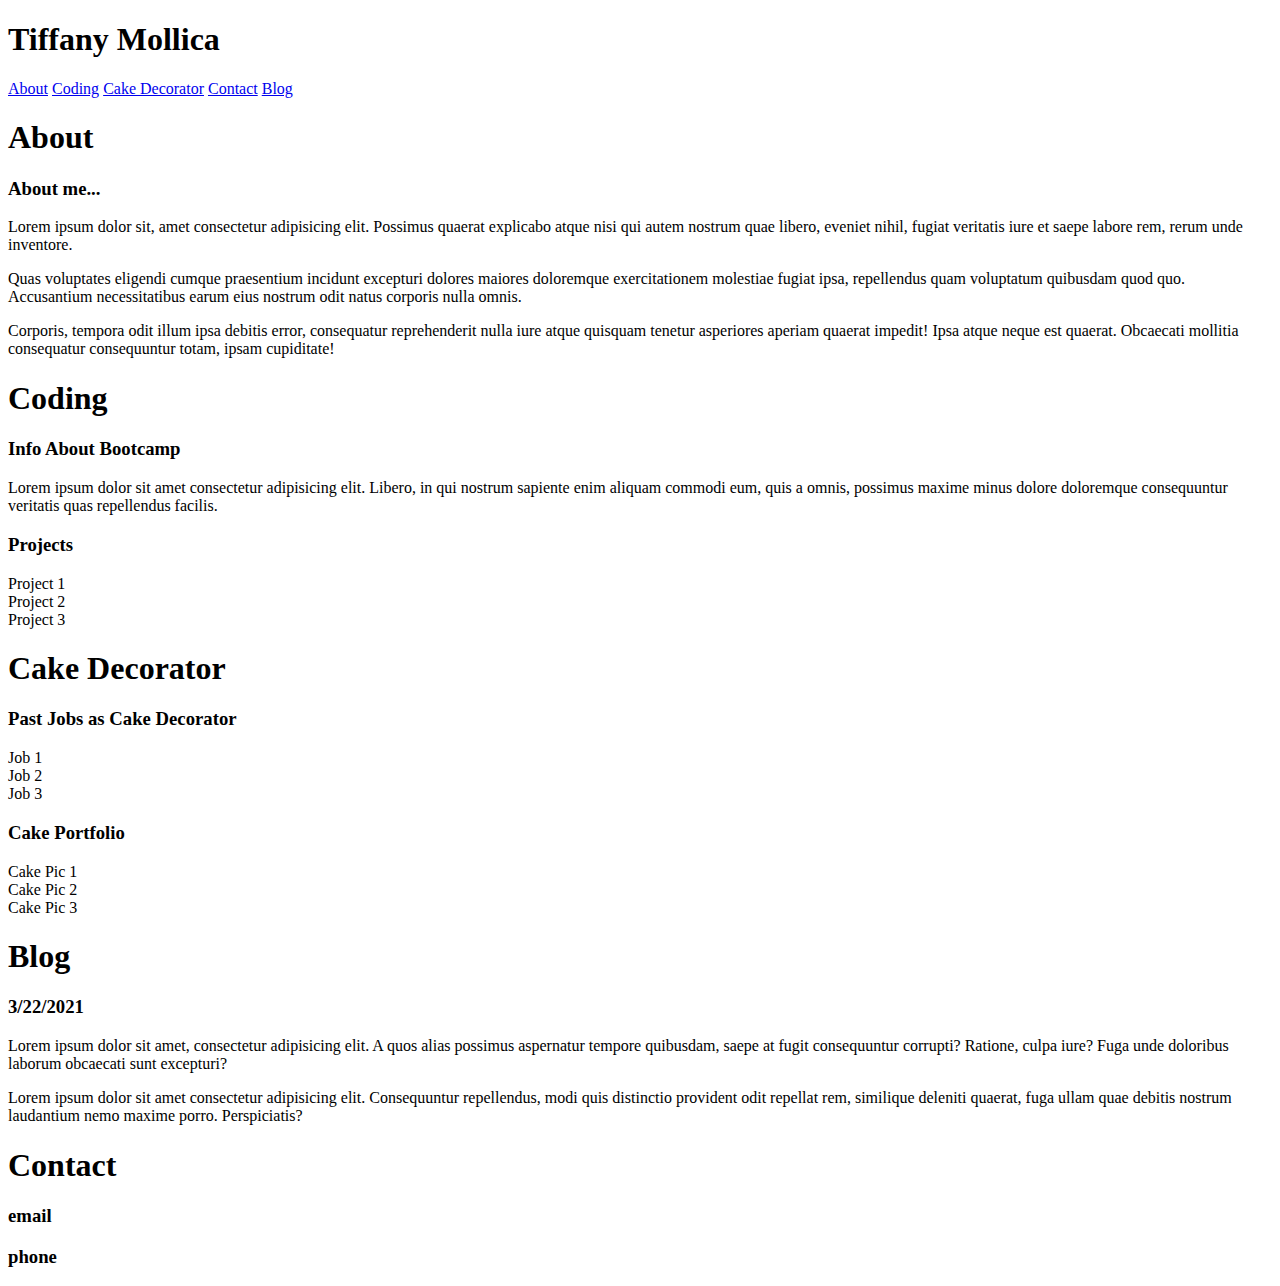
<file: 1 Simple Personal Site/index.html>
<!-- Just came up with a quick HTML page structure for my first day of #100DaysOfCoding Challenge.  Haven't done projects in a while so it was a good warm up! -->

<!DOCTYPE html>
<html lang="en">
  <head>
    <meta charset="UTF-8" />
    <meta name="viewport" content="width=device-width, initial-scale=1.0" />
    <title>Tiffany Mollica</title>
  </head>
  <body>
    <h1>Tiffany Mollica</h1>

    <a href="#about">About</a> <a href="#coding">Coding</a>
    <a href="#cakedecorator">Cake Decorator</a> <a href="#contact">Contact</a>
    <a href="#blog">Blog</a>

    <h1 id="about">About</h1>
    <h3>About me...</h3>
    <p>
      Lorem ipsum dolor sit, amet consectetur adipisicing elit. Possimus quaerat
      explicabo atque nisi qui autem nostrum quae libero, eveniet nihil, fugiat
      veritatis iure et saepe labore rem, rerum unde inventore.
    </p>
    <p>
      Quas voluptates eligendi cumque praesentium incidunt excepturi dolores
      maiores doloremque exercitationem molestiae fugiat ipsa, repellendus quam
      voluptatum quibusdam quod quo. Accusantium necessitatibus earum eius
      nostrum odit natus corporis nulla omnis.
    </p>
    <p>
      Corporis, tempora odit illum ipsa debitis error, consequatur reprehenderit
      nulla iure atque quisquam tenetur asperiores aperiam quaerat impedit! Ipsa
      atque neque est quaerat. Obcaecati mollitia consequatur consequuntur
      totam, ipsam cupiditate!
    </p>

    <h1 id="coding">Coding</h1>
    <h3>Info About Bootcamp</h3>
    <p>
      Lorem ipsum dolor sit amet consectetur adipisicing elit. Libero, in qui
      nostrum sapiente enim aliquam commodi eum, quis a omnis, possimus maxime
      minus dolore doloremque consequuntur veritatis quas repellendus facilis.
    </p>
    <h3>Projects</h3>
    <div>Project 1</div>
    <div>Project 2</div>
    <div>Project 3</div>

    <h1 id="cakedecorator">Cake Decorator</h1>
    <h3>Past Jobs as Cake Decorator</h3>
    <div>Job 1</div>
    <div>Job 2</div>
    <div>Job 3</div>
    <h3>Cake Portfolio</h3>
    <div>Cake Pic 1</div>
    <div>Cake Pic 2</div>
    <div>Cake Pic 3</div>

    <h1 id="blog">Blog</h1>
    <h3>3/22/2021</h3>
    <p>
      Lorem ipsum dolor sit amet, consectetur adipisicing elit. A quos alias
      possimus aspernatur tempore quibusdam, saepe at fugit consequuntur
      corrupti? Ratione, culpa iure? Fuga unde doloribus laborum obcaecati sunt
      excepturi?
    </p>
    <p>
      Lorem ipsum dolor sit amet consectetur adipisicing elit. Consequuntur
      repellendus, modi quis distinctio provident odit repellat rem, similique
      deleniti quaerat, fuga ullam quae debitis nostrum laudantium nemo maxime
      porro. Perspiciatis?
    </p>

    <h1 id="contact">Contact</h1>
    <h3>email</h3>
    <h3>phone</h3>
  </body>
</html>
</file>
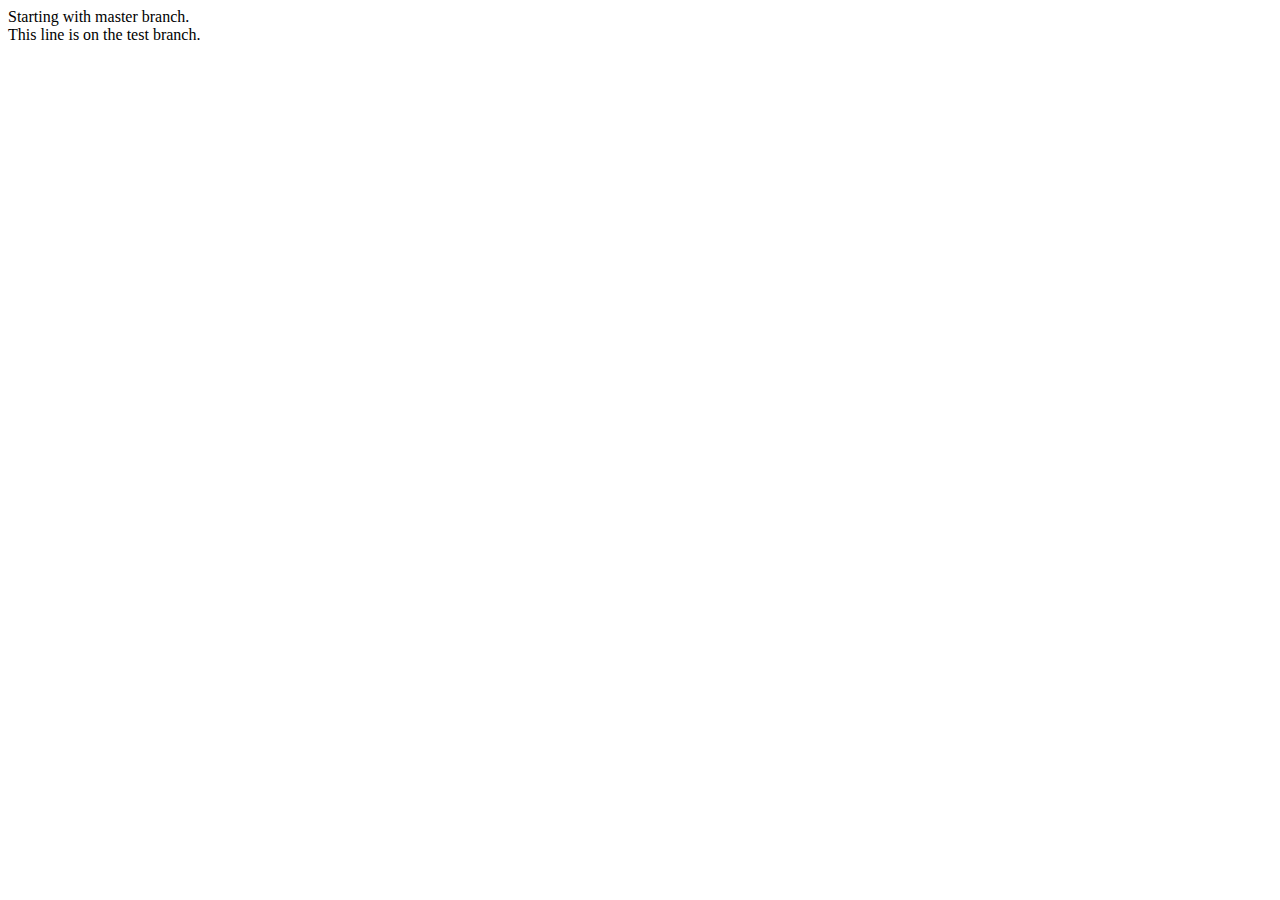
<file: 2 Branches/index.html>
<!DOCTYPE html>
<html lang="en">
<head>
  <meta charset="UTF-8">
  <meta http-equiv="X-UA-Compatible" content="IE=edge">
  <meta name="viewport" content="width=device-width, initial-scale=1.0">
  <title>Document</title>
</head>
<body>
  <div>Starting with master branch.</div>
  <div>This line is on the test branch.</div>
</body>
</html>
</file>
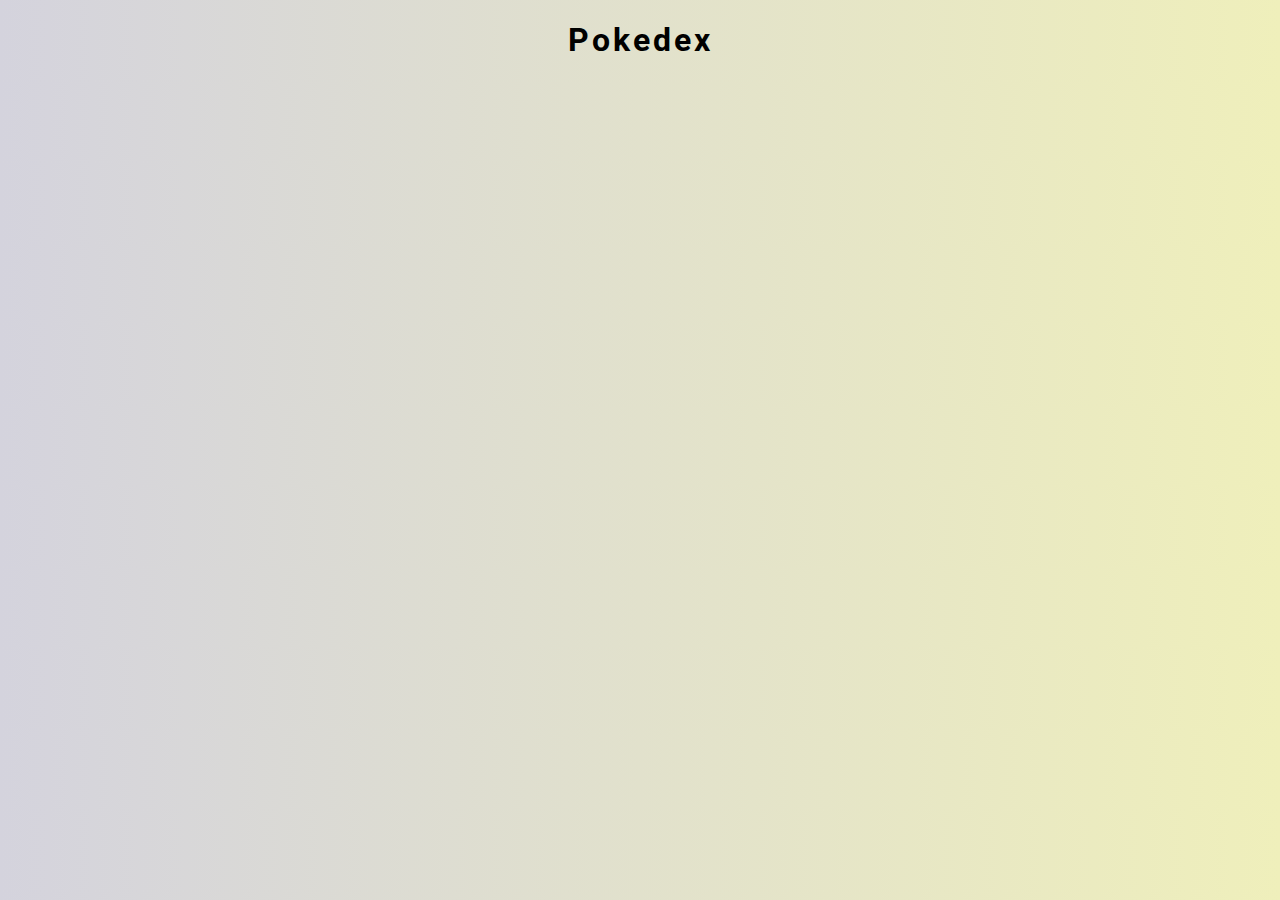
<file: 3 api practice/index.html>
<!DOCTYPE html>
<html lang="en">
  <head>
    <meta charset="UTF-8" />
    <meta name="viewport" content="width=device-width, initial-scale=1.0" />
    <link rel="stylesheet" href="style.css" />
    <title>api practice</title>
  </head>
  <body>
    <h1>Pokedex</h1>
    <div class="poke-container" id="poke-container">
    </div>
    <script src="script.js"></script>
  </body>
</html>
</file>
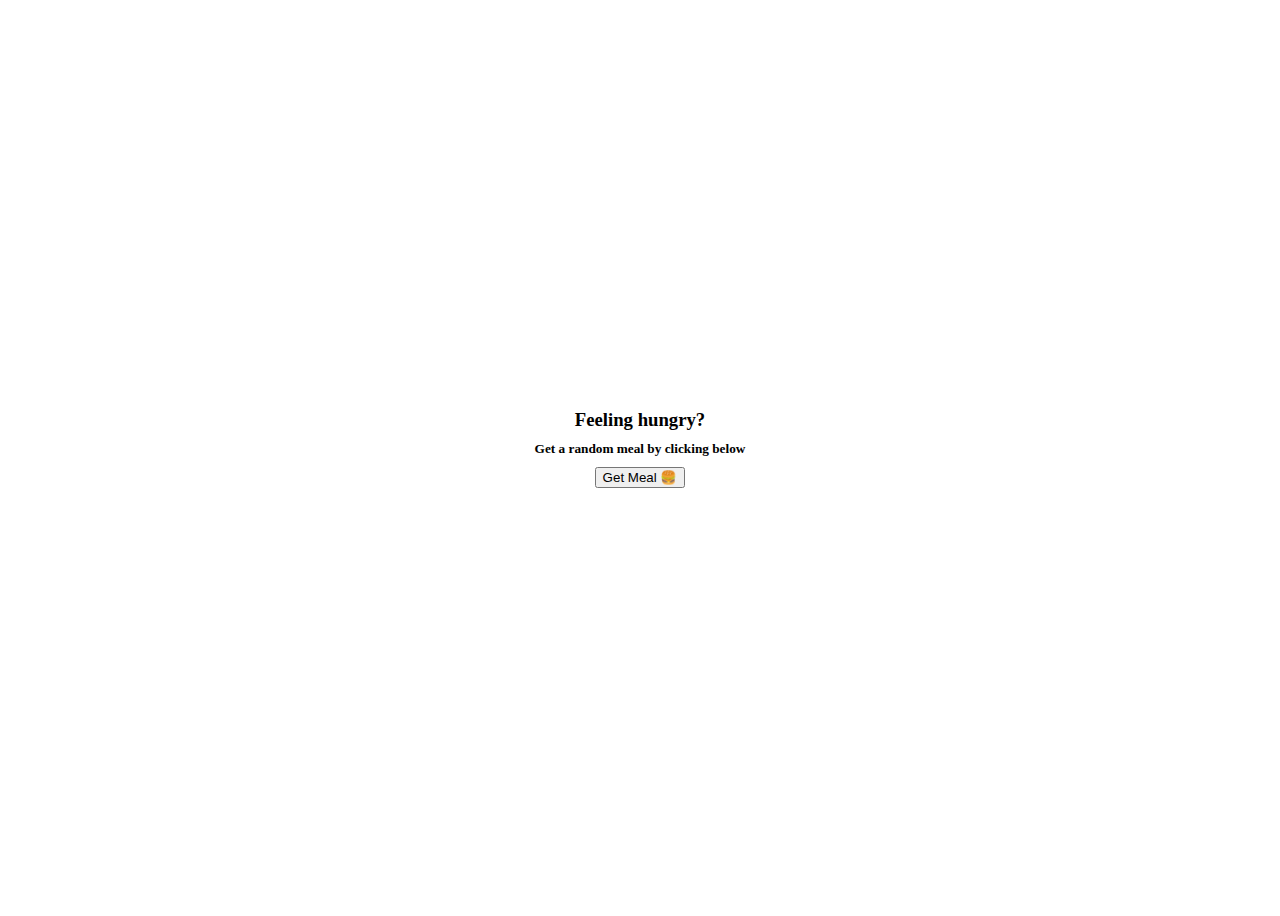
<file: 5 api practice - mealbd/index.html>
<!-- https://www.youtube.com/watch?v=nYzrWnwpw34 -->

<!DOCTYPE html>
<html lang="en">
  <head>
    <meta charset="UTF-8" />
    <meta name="viewport" content="width=device-width, initial-scale=1.0" />
    <!-- Bootstrap CSS -->
    <link href="https://cdn.jsdelivr.net/npm/bootstrap@5.0.1/dist/css/bootstrap.min.css" rel="stylesheet" integrity="sha384-+0n0xVW2eSR5OomGNYDnhzAbDsOXxcvSN1TPprVMTNDbiYZCxYbOOl7+AMvyTG2x" crossorigin="anonymous">
    <link rel="stylesheet" href="style.css" />
    <title>API App Practice</title>
  </head>
  <body>
  <div class="container">
    <div class="row text-center">
      <h3>
        Feeling hungry?
      </h3>
      <h5>Get a random meal by clicking below</h5>
      <button class="btn-primary" id="get_meal">Get Meal 🍔</button>
    </div>
    <div id="meal" class="row meal"></div>
  </div>
    <script src="script.js"></script>
  </body>
</html>
</file>
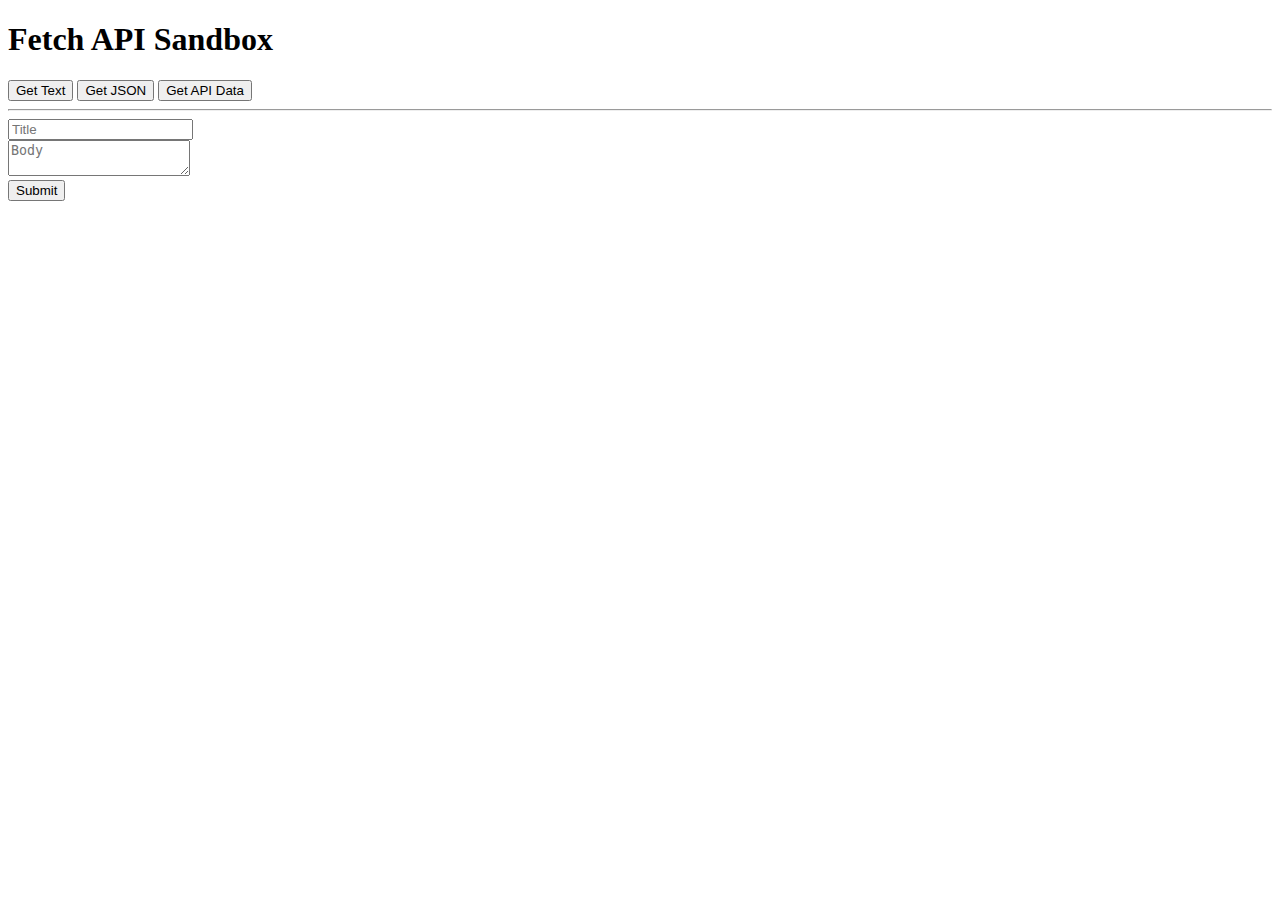
<file: 6 fetch api - sandbox/index.html>
<!-- YouTube Traversy Media
https://www.youtube.com/watch?v=Oive66jrwBs -->

<!DOCTYPE html>
<html lang="en">
  <head>
    <meta charset="UTF-8" />
    <meta name="viewport" content="width=device-width, initial-scale=1.0" />
    <title>Fetch API Sandbox</title>
    <link rel="stylesheet" href="https://maxcdn.bootstrapcdn.com/bootstrap/4.0.0-beta/css/bootstrap.min.css" integrity="sha384-/Y6pD6FV/Vv2HJnA6t+vslU6fwYXjCFtcEpHbNJ0lyAFsXTsjBbfaDjzALeQsN6M" crossorigin="anonymous">
  </head>
  <body>
    <div class="container">
      <h1 class="display-4 mb-4">Fetch API Sandbox</h1>
      <div class="d-flex">
        <button class="btn btn-primary mr-4" id="getText">Get Text</button>
        <button class="btn btn-success mr-4" id="getUsers">Get JSON</button>
        <button class="btn btn-warning mr-4" id="getPosts">Get API Data</button>
      </div>
      <hr>
      <div id="output"></div>
      <form id="addPost">
        <div class="form-group">
          <input class="form-control" type="text" id="title" placeholder="Title">
        </div>
        <div class="form-group">
          <textarea class="form-control" id="body" placeholder="Body"></textarea>
        </div>
        <input class="btn btn-secondary" type="submit" value="Submit">
      </form>
    </div>
    <script src="script.js"></script>
  </body>
</html>
</file>
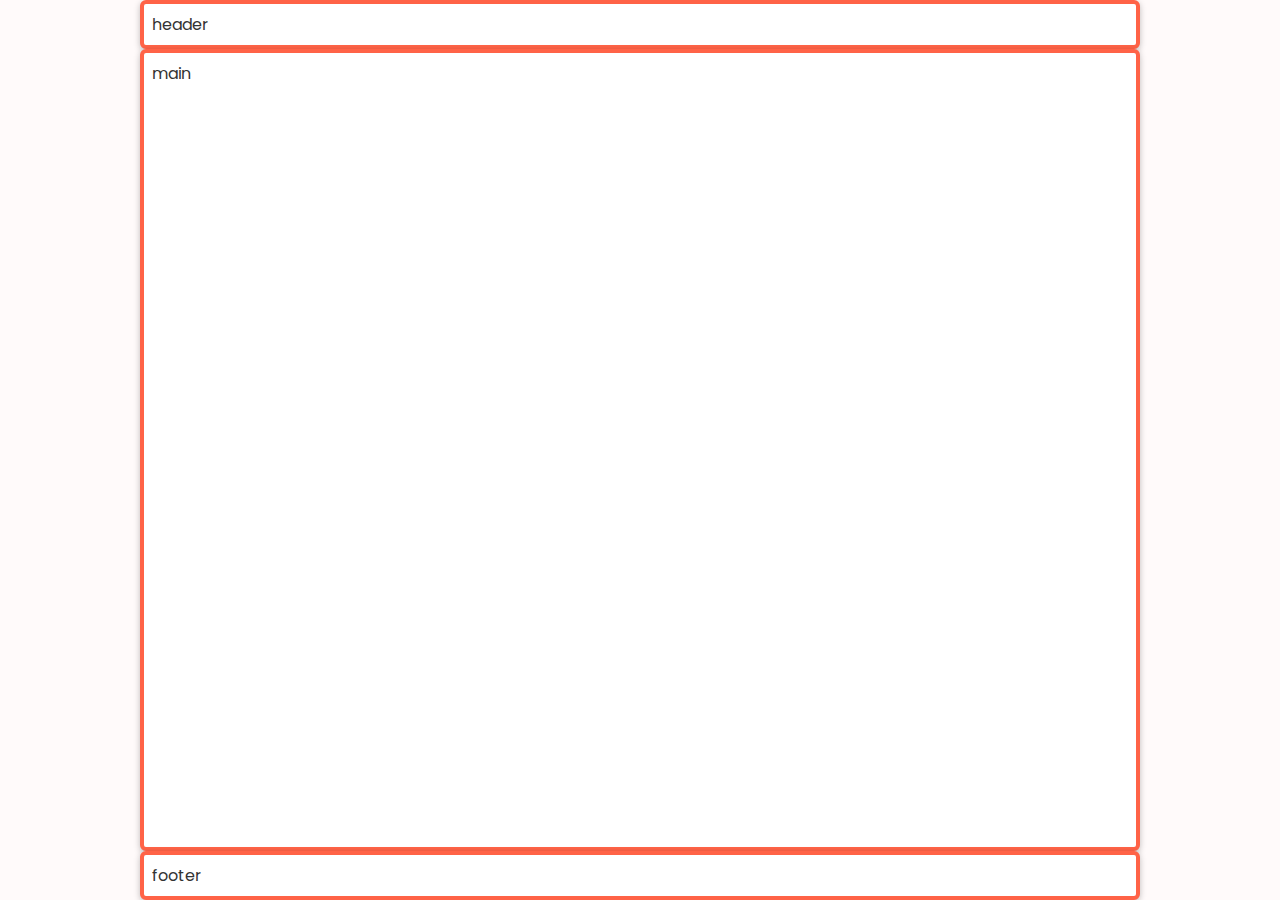
<file: CSSGrid-Tutorial-main/task1.html>
<!DOCTYPE html>
<html lang="en">
  <head>
    <meta charset="UTF-8" />
    <meta name="viewport" content="width=device-width, initial-scale=1.0" />
    <title>Grid, devchallenge.io - Task 1</title>
    <link rel="stylesheet" href="style.css" />
  </head>
  <body>
    <div class="task-1 container">
      <header class="item">header</header>

      <main class="item">main</main>

      <footer class="item">footer</footer>
    </div>
  </body>
</html>
</file>
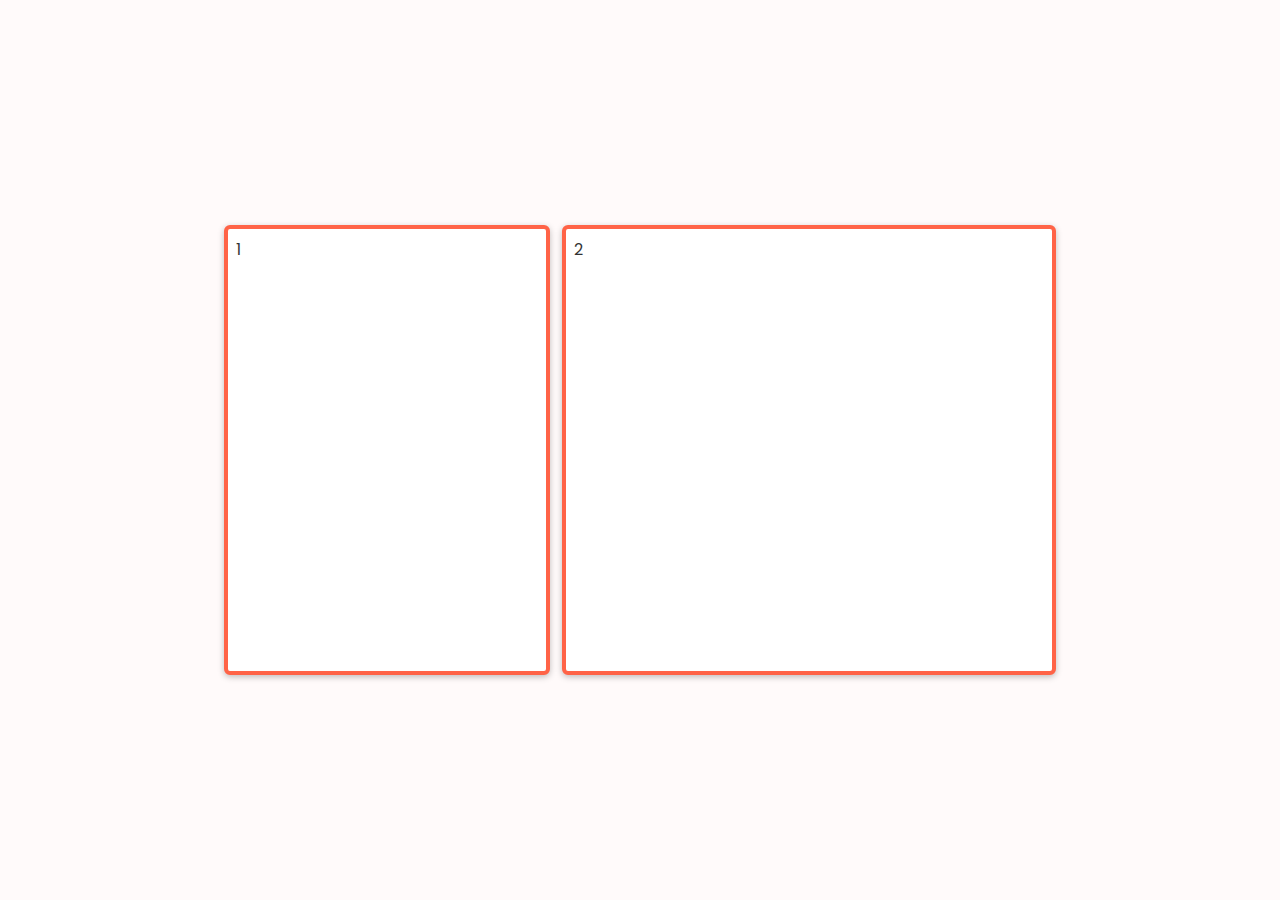
<file: CSSGrid-Tutorial-main/task2.html>
<!DOCTYPE html>
<html lang="en">
  <head>
    <meta charset="UTF-8" />
    <meta name="viewport" content="width=device-width, initial-scale=1.0" />
    <title>Grid, devchallenge.io - Task 2</title>

    <link rel="stylesheet" href="style.css" />
  </head>
  <body>
    <div class="task-2 container">
      <div class="item item-1 height-50">1</div>

      <div class="item item-2 height-50">2</div>
    </div>
  </body>
</html>
</file>
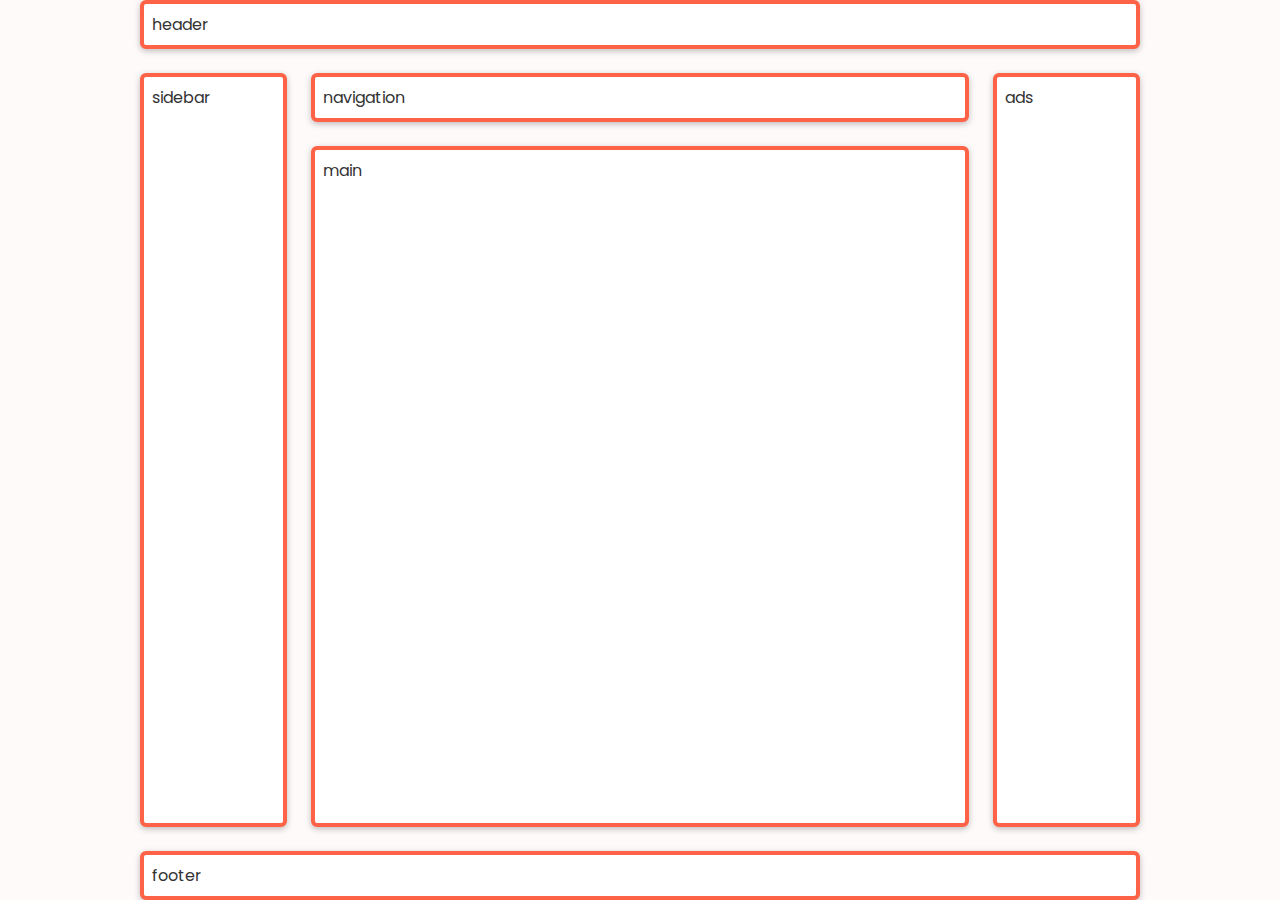
<file: CSSGrid-Tutorial-main/task3-1.html>
<!DOCTYPE html>
<html lang="en">
  <head>
    <meta charset="UTF-8" />
    <meta name="viewport" content="width=device-width, initial-scale=1.0" />
    <title>Grid, devchallenge.io - Task 3.1</title>

    <link rel="stylesheet" href="style.css" />
  </head>
  <body>
    <div class="task-3-1 container">
      <div class="item header">header</div>

      <div class="item navigation">navigation</div>

      <div class="item main">main</div>

      <div class="item sidebar">sidebar</div>

      <div class="item ads">ads</div>

      <div class="item footer">footer</div>
    </div>
  </body>
</html>
</file>
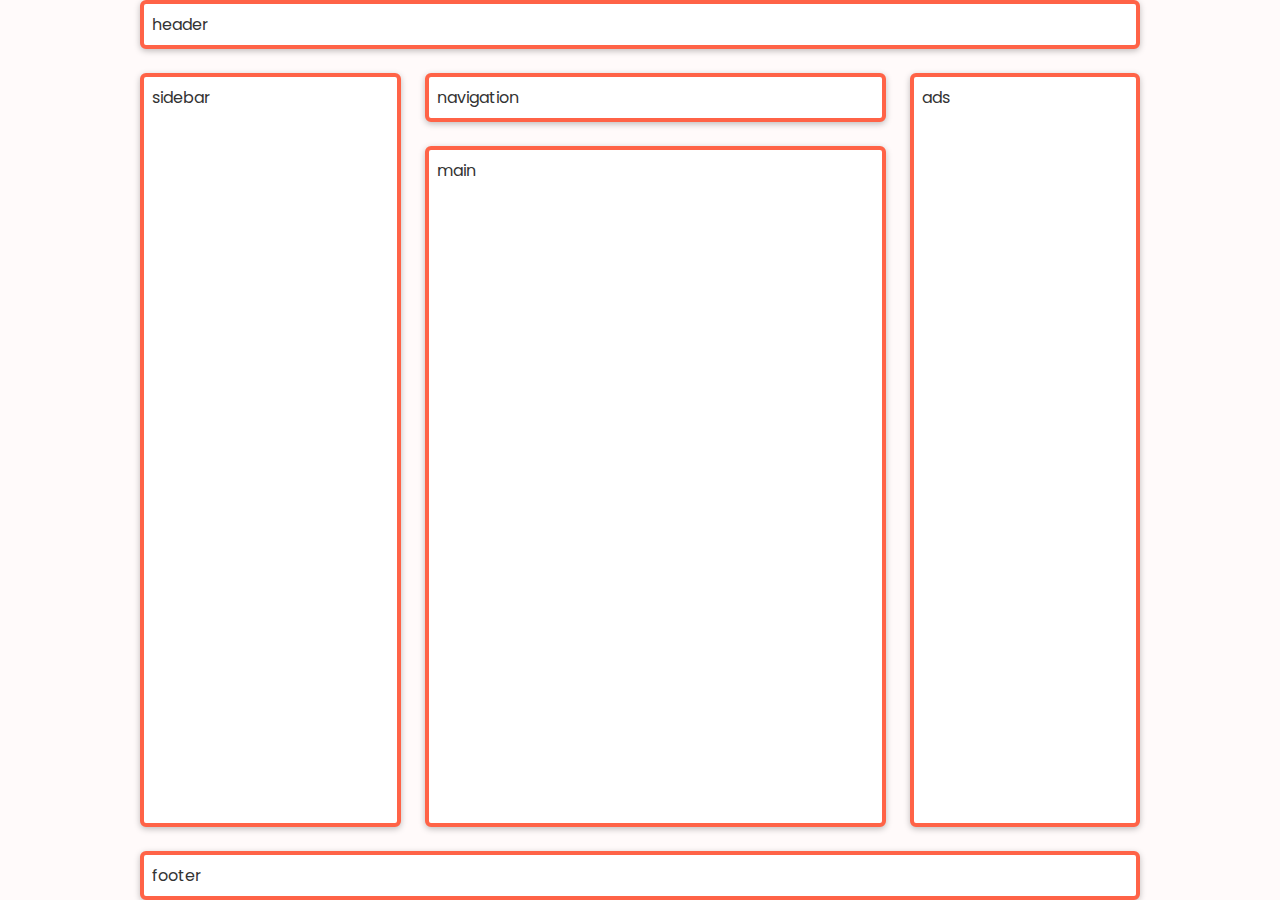
<file: CSSGrid-Tutorial-main/task3-2.html>
<!DOCTYPE html>
<html lang="en">
  <head>
    <meta charset="UTF-8" />
    <meta name="viewport" content="width=device-width, initial-scale=1.0" />
    <title>Grid, devchallenge.io - Task 3.2</title>

    <link rel="stylesheet" href="style.css" />
  </head>
  <body>
    <div class="task-3-2 container">
      <div class="item header">header</div>

      <div class="item navigation">navigation</div>

      <div class="item main">main</div>

      <div class="item sidebar">sidebar</div>

      <div class="item ads">ads</div>

      <div class="item footer">footer</div>
    </div>
  </body>
</html>
</file>
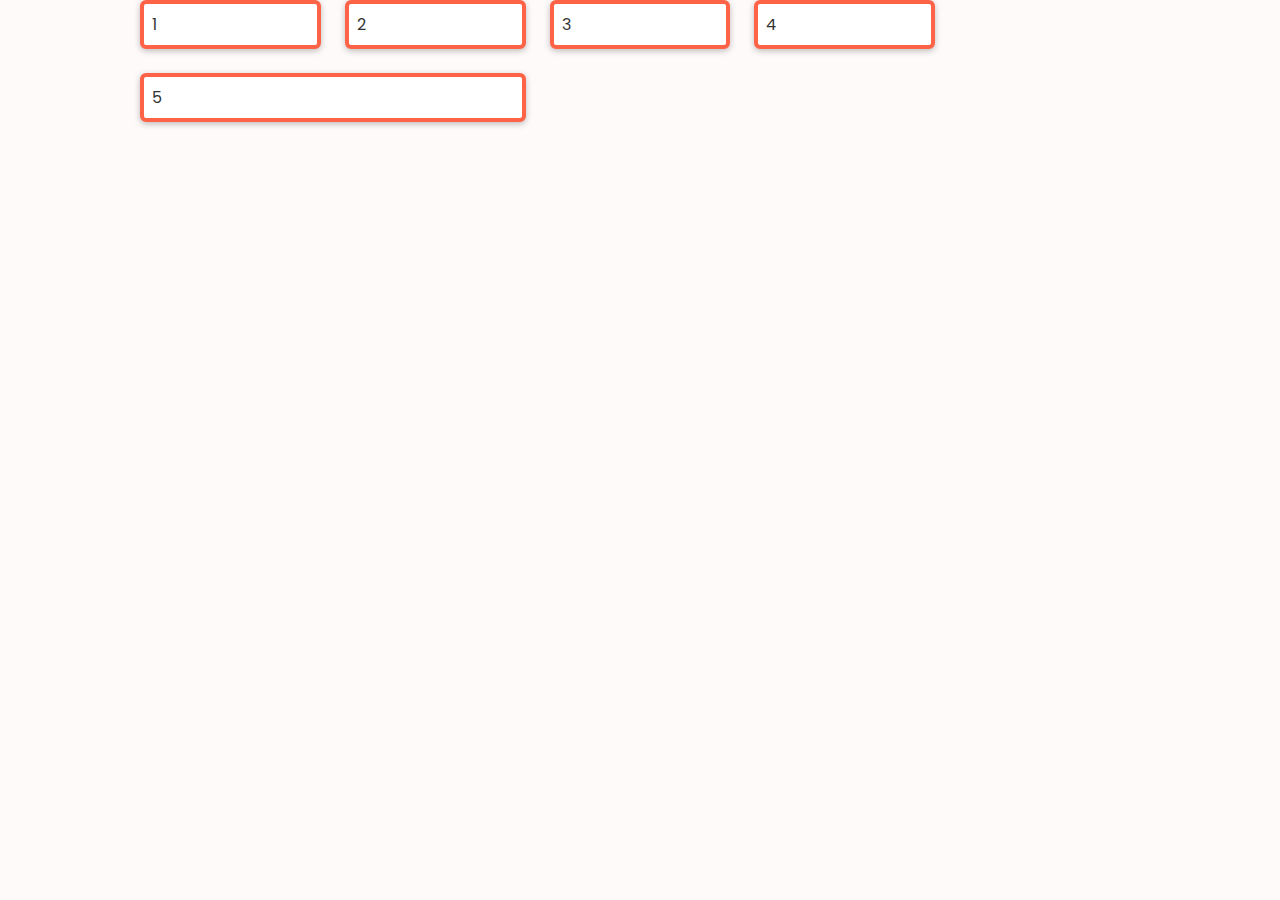
<file: CSSGrid-Tutorial-main/task4.html>
<!DOCTYPE html>
<html lang="en">
  <head>
    <meta charset="UTF-8" />
    <meta name="viewport" content="width=device-width, initial-scale=1.0" />
    <title>Grid, devchallenge.io - Task 4</title>

    <link rel="stylesheet" href="style.css" />
  </head>
  <body>
    <div class="task-4 container">
      <div class="item">1</div>

      <div class="item">2</div>

      <div class="item">3</div>

      <div class="item">4</div>

      <div class="item item-5">5</div>
    </div>
  </body>
</html>
</file>
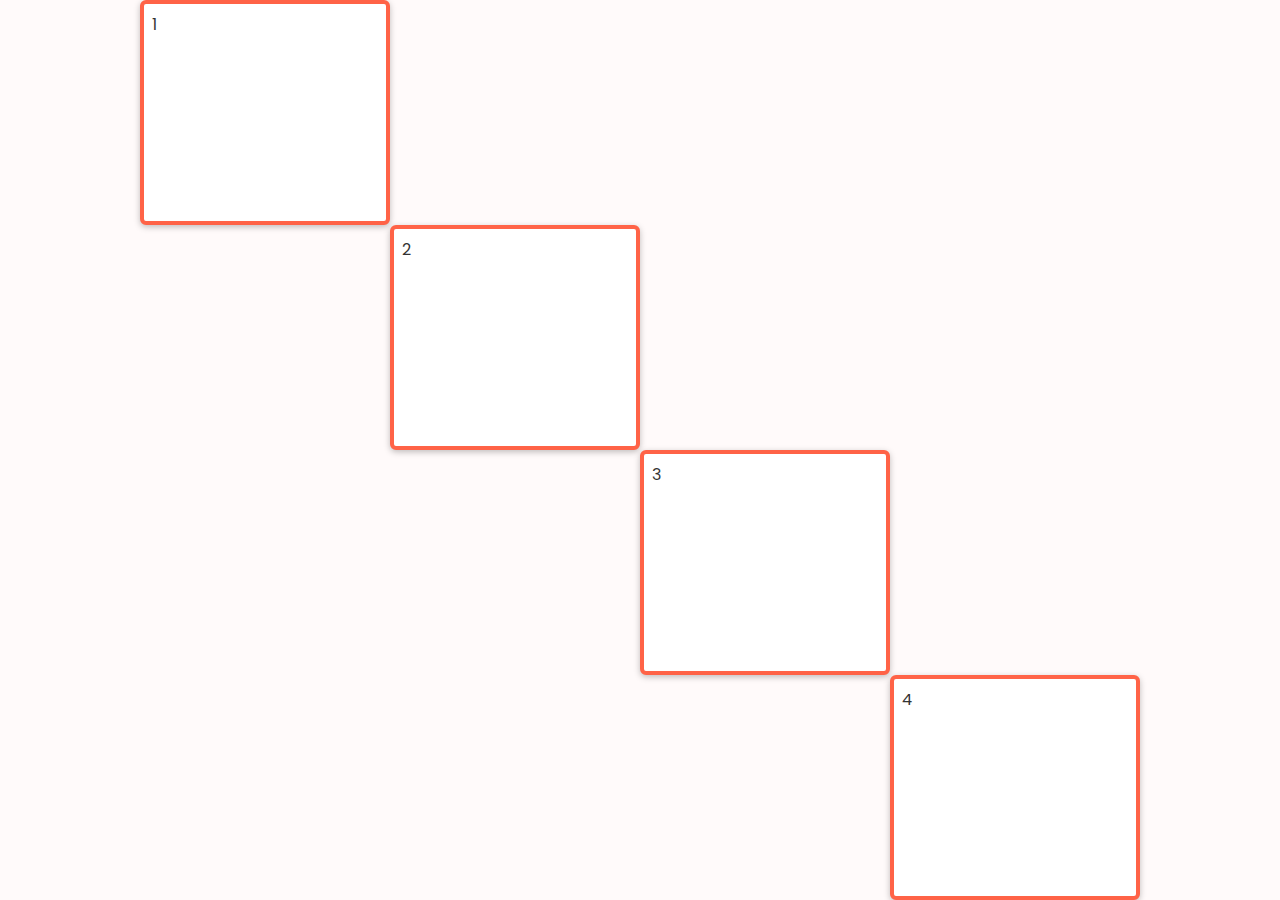
<file: CSSGrid-Tutorial-main/task5.html>
<!DOCTYPE html>
<html lang="en">
  <head>
    <meta charset="UTF-8" />
    <meta name="viewport" content="width=device-width, initial-scale=1.0" />
    <title>Grid, devchallenge.io - Task 5</title>

    <link rel="stylesheet" href="style.css" />
  </head>
  <body>
    <div class="task-5 container">
      <div class="item item-1">1</div>

      <div class="item item-2">2</div>

      <div class="item item-3">3</div>

      <div class="item item-4">4</div>
    </div>
  </body>
</html>
</file>
<file: 3 api practice/style.css>
@import url('https://fonts.googleapis.com/css2?family=Roboto:wght@400;700&display=swap');

* {
  box-sizing: border-box;
}

body {
  background: #efefbb;
  background: linear-gradient(to right, #d4d3dd, #efefbb);
  font-family: 'Roboto', sans-serif;
  display: flex;
  flex-direction: column;
  align-items: center;
  justify-content: center;
  margin: 0;
}

h1 {
  letter-spacing: 3px;
}

.poke-container {
  display: flex;
  flex-wrap: wrap;
  align-items: space-between;
  justify-content: center;
  margin: 0 auto;
  max-width: 1200px;
}

.pokemon {
  background-color: #eee;
  border-radius: 10px;
  box-shadow: 0 3px 15px rgba(100, 100, 100, 0.5);
  margin: 10px;
  padding: 20px;
  text-align: center;
}

.pokemon .img-container {
  background-color: rgba(255, 255, 255, 0.6);
  border-radius: 50%;
  width: 120px;
  height: 120px;
  text-align: center;
}

.pokemon .img-container img {
  max-width: 90%;
  margin-top: 20px;
}

.pokemon .info {
  margin-top: 20px;
}

.pokemon .info .number {
  background-color: rgba(0, 0, 0, 0.1);
  padding: 5px 10px;
  border-radius: 10px;
  font-size: 0.8em;
}

.pokemon .info .name {
  margin: 15px 0 7px;
  letter-spacing: 1px;
}
</file>
<file: 5 api practice - mealbd/style.css>
@import url('https://fonts.googleapis.com/css?family=Muli&display=swap');

* {
	box-sizing: border-box;
}

body {
	display: flex;
	flex-direction: column;
	justify-content: center;
	align-items: center;
	padding: 30px 0;
	min-height: 100vh;
}

img {
	max-width: 100%;
}

p {
	margin-bottom: 5px;
}

h3 {
	margin: 0;
}

h5 {
	margin: 10px 0;
}

li {
	margin-bottom: 0;
}

.meal {
	margin: 20px 0;
}

.text-center {
	text-align: center;
}

.videoWrapper {
	position: relative;
	padding-bottom: 56.25%;
	padding-top: 25px;
	height: 0;
}

.videoWrapper iframe {
	position: absolute;
	top: 0;
	left: 0;
	width: 100%;
	height: 100%;
}











/* SOCIAL PANEL CSS */
.social-panel-container {
	position: fixed;
	right: 0;
	bottom: 80px;
	transform: translateX(100%);
	transition: transform 0.4s ease-in-out;
}

.social-panel-container.visible {
	transform: translateX(-10px);
}

.social-panel {	
	background-color: #fff;
	border-radius: 16px;
	box-shadow: 0 16px 31px -17px rgba(0,31,97,0.6);
	border: 5px solid #001F61;
	display: flex;
	flex-direction: column;
	justify-content: center;
	align-items: center;
	font-family: 'Muli';
	position: relative;
	height: 169px;	
	width: 370px;
	max-width: calc(100% - 10px);
}

.social-panel button.close-btn {
	border: 0;
	color: #97A5CE;
	cursor: pointer;
	font-size: 20px;
	line-height: 0;
	height: auto;
	padding: 0;
	position: absolute;
	top: 5px;
	right: 5px;
}

.social-panel button.close-btn:focus {
	outline: none;
}

.social-panel p {
	background-color: #001F61;
	border-radius: 0 0 10px 10px;
	color: #fff;
	font-size: 14px;
	line-height: 18px;
	padding: 2px 17px 6px;
	position: absolute;
	top: 0;
	left: 50%;
	margin: 0;
	transform: translateX(-50%);
	text-align: center;
	width: 235px;
}

.social-panel p i {
	margin: 0 5px;
}

.social-panel p a {
	color: #FF7500;
	text-decoration: none;
}

.social-panel h4 {
	margin: 20px 0;
	color: #97A5CE;	
	font-family: 'Muli';	
	font-size: 14px;	
	line-height: 18px;
	text-transform: uppercase;
}

.social-panel ul {
	display: flex;
	list-style-type: none;
	padding: 0;
	margin: 0;
}

.social-panel ul li {
	margin: 0 10px;
}

.social-panel ul li a {
	border: 1px solid #DCE1F2;
	border-radius: 50%;
	color: #001F61;
	font-size: 20px;
	display: flex;
	justify-content: center;
	align-items: center;
	height: 50px;
	width: 50px;
	text-decoration: none;
}

.social-panel ul li a:hover {
	border-color: #FF6A00;
	box-shadow: 0 9px 12px -9px #FF6A00;
}

.floating-btn {
	border-radius: 26.5px;
	background-color: #001F61;
	border: 1px solid #001F61;
	box-shadow: 0 16px 22px -17px #03153B;
	color: #fff;
	cursor: pointer;
	font-family: 'Muli';
	font-size: 16px;
	line-height: 20px;
	height: auto;
	padding: 12px 20px;
	position: fixed;
	bottom: 20px;
	right: 20px;
	z-index: 999;
	text-transform: none;
}

button.floating-btn:focus {
	color: white;
	outline: none;
}

button.floating-btn:hover {
	background-color: #ffffff;
	color: #001F61;
}

.floating-text {
	background-color: #001F61;
	border-radius: 10px 10px 0 0;
	color: #fff;
	font-family: 'Muli';
	padding: 7px 15px;
	position: fixed;
	bottom: 0;
	left: 50%;
	transform: translateX(-50%);
}

.floating-text a {
	color: #FF7500;
	text-decoration: none;
}

@media screen and (max-width: 480px) {

	.social-panel-container.visible {
		transform: translateX(0px);
	}
	
	.floating-btn {
		right: 10px;
	}
}
</file>
<file: CSSGrid-Tutorial-main/style.css>
@import url("https://fonts.googleapis.com/css2?family=Poppins:wght@300;400&display=swap");

/* SET UP */

* {
  box-sizing: border-box;
}

ul {
  padding-left: 1.5rem;
}

body {
  font-family: "Poppins", sans-serif;
  color: #333;
  background-color: snow;
  margin: 0 auto;
  max-width: 1000px;
}

.item {
  padding: 8px;
  background-color: white;
  border: 4px solid tomato;
  border-radius: 6px;
  box-shadow: 0px 2px 6px rgba(0, 0, 0, 0.25);
}

.height-50 {
  height: 50vh;
}

/* Task 1 */

.task-1.container {
  display: grid;
  height: 100vh;
  grid-template-rows: auto 1fr auto;
}

/* Task 2 */

.task-2.container {
  display: grid;
  height: 100vh;
  grid-template-columns: repeat(12, 1fr);
  column-gap: 12px;
  align-items: center;
}

.task-2 .item-1 {
  grid-column-start: 2;
  grid-column-end: 6; 
  /* can also put for "end" span 4 */
}

.task-2 .item-2 {
  grid-column: 6 / span 6;
  /* short hand */
}

/* Task 3.1 */

.task-3-1.container {
  display: grid;
  height: 100vh;
  grid-template-rows: auto auto 1fr auto auto auto;
  gap: 24px;
}

@media (min-width: 720px) {
  .task-3-1.container {
    grid-template-columns: repeat(12, 1fr);
    grid-template-rows: auto auto 1fr auto;
  }

  .task-3-1 .header {
    grid-column: 1 / span 12;
  }

  .task-3-1 .navigation {
    grid-column: 1 / span 12;
  }

  .task-3-1 .main {
    grid-column: 3 / span 10;
  }

  .task-3-1 .sidebar {
    grid-column: 1 / span 2;
    grid-row: 3;
  }

  .task-3-1 .ads {
    grid-column: 1 / span 2;
  }

  .task-3-1 .footer {
    grid-column: 3 / span 10;
  }
}

@media (min-width: 1020px) {
  .task-3-1 .navigation {
    grid-column: 3 / span 8;
  }

  .task-3-1 .main {
    grid-column: 3 / span 8;
  }

  .task-3-1 .sidebar {
    grid-row: 2 / 4;
  }

  .task-3-1 .ads {
    grid-column: 11 / span 2;
    grid-row: 2 / 4;
  }

  .task-3-1 .footer {
    grid-column: 1/ span 12;
  }
}

/* Task 3.2 */

.task-3-2.container {
  display: grid;
  height: 100vh;
  gap: 24px;
  grid-template-rows: auto auto 1fr auto auto auto;
  grid-template-areas: "header" "nav" "main" "sidebar" "ads" "footer";
  /* labeled below and changed placement */
}

.task-3-2 .header {
  grid-area: header;
}

.task-3-2 .navigation {
  grid-area: nav;
}

.task-3-2 .ads {
  grid-area: ads;
}

.task-3-2 .sidebar {
  grid-area: sidebar;
}

.task-3-2 .main {
  grid-area: main;
}

.task-3-2 .footer {
  grid-area: footer;
}

@media (min-width: 720px) {
  .task-3-2.container { 
    grid-template-areas: 
    "header header header" 
    "nav nav nav" 
    "sidebar main main" 
    "ads footer footer";
    grid-template-rows: auto auto 1fr auto;
  }
}

@media (min-width: 1020px) {
    .task-3-2.container { 
    grid-template-areas: 
    "header header header header" 
    "sidebar nav nav ads" 
    "sidebar main main ads" 
    "footer footer footer footer";
    grid-template-rows: auto auto 1fr auto;
  }
}

/* Task 4 */

.task-4.container {
  display: grid;
  gap: 24px;
  grid-template-columns: repeat(auto-fill, minmax(150px, 1fr));
  /* to have responsive website with out media query */
}

.task-4 .item-5 {
  grid-column-end: span 2;
}

/* Task 5 */

.task-5.container {
  display: grid;
  height: 100vh;
  grid-template-columns: repeat(12, 1fr);
  grid-template-rows: repeat(12, 1fr);
}

.task-5 .item-1 {
  grid-row: 1 / span 3;
  grid-column: 1 / span 3;
}

.task-5 .item-2 {
  grid-row: 4 / span 3;
  grid-column: 4 / span 3;
}

.task-5 .item-3 {
  grid-row: 7 / span 3;
  grid-column: 7 / span 3;
}

.task-5 .item-4 {
  grid-row: 10 / span 3;
  grid-column: 10 / span 3;
}
</file>
